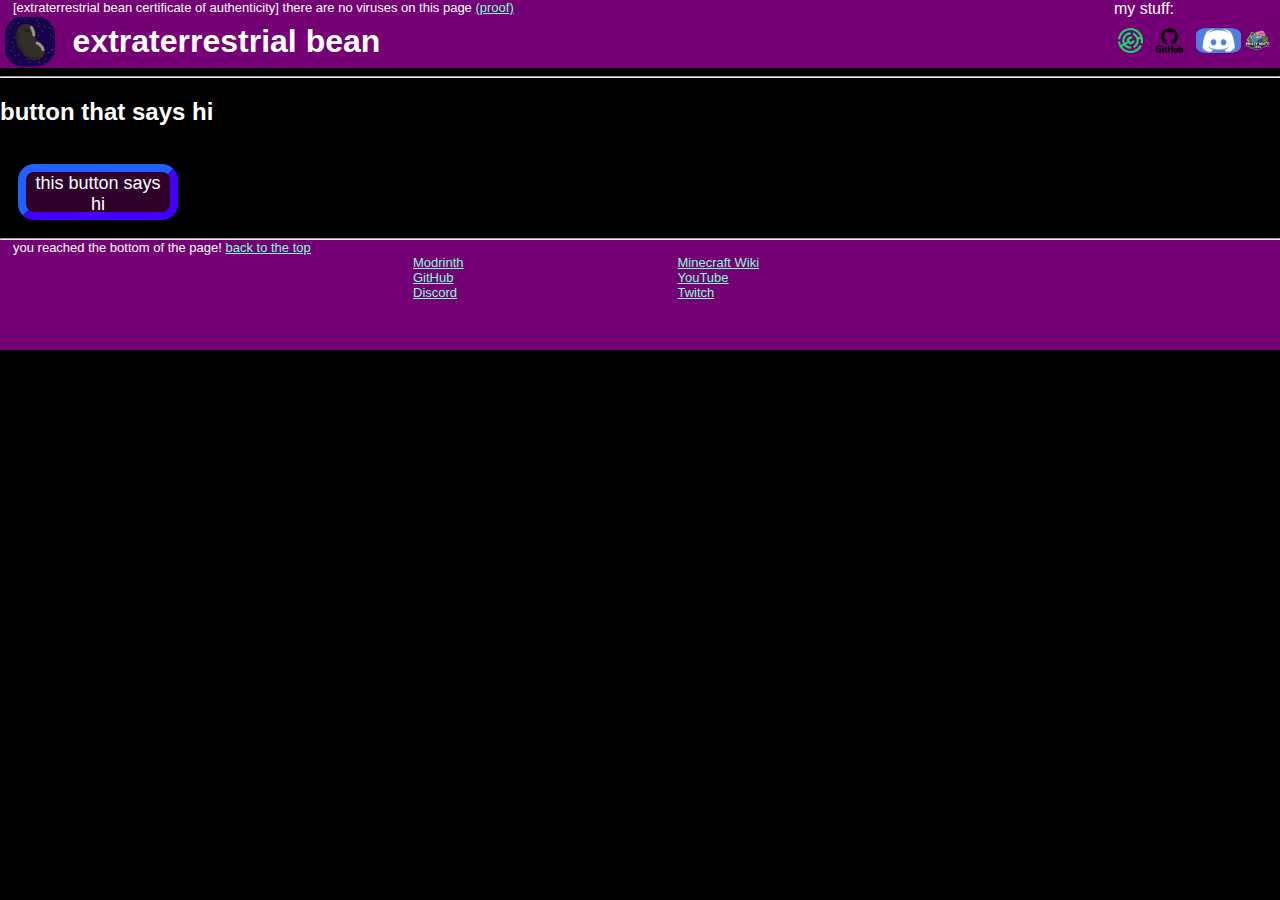
<file: sandbox/index.html>
<!DOCTYPE html>
<html lang="en">
<head>
    <meta charset="UTF-8">
    <meta name="viewport" content="width=device-width, initial-scale=1.0">
    <meta content="extraterrestrial bean | My Sandbox" property="og:title" />
    <meta content="my sandbox of little gizmos and whatchamacalits that dont really need a whole page" property="og:description" />
    <meta content="https://extraterrestrialbean.github.io" property="og:url" />
    <meta content="https://extraterrestrialbean.github.io/assets/images/extraterrestrial_bean.jpg" property="og:image" />
    <meta content="#750075" data-react-helmet="true" name="theme-color" />
    <title>extraterrestrial bean | My Sandbox</title>
    <link rel="icon" type="image/x-icon" href="../assets/images/bean.png">
    <link rel="stylesheet" href="../style.css">
</head>
<body>
    <header>
        <div class="heading">
            <div class="header_left_col">
            <p style="font-size: small;">[extraterrestrial bean certificate of authenticity] there are no viruses on this page             <a href="https://github.com/extraterrestrialbean/extraterrestrialbean.github.io/" target="_blank" title="open source code on github">(proof)</a></p>
            <a href="../index.html" class="hero">
                <img src="../assets/images/extraterrestrial_bean.jpg" height="50" class="logo">
                <h1 id="header_text">extraterrestrial bean</h1>
            </a>
            </div>
            <div class="header_right_col">
            <p>my stuff:</p>
            <div id="links">
                <a href="https://modrinth.com/user/extraterrestrialbean" target="_blank" title="see my datapacks on modrinth" class="header_link">
                    <img src="../assets/images/modrinth.png" height="25" class="header_link_img">
                </a>
                <a href="https://github.com/extraterrestrialbean" target="_blank" title="see my datapacks' source code!" class="header_link">
                    <img src="../assets/images/github.png" height="25" class="header_link_img">
                </a>
                <a href="https://discord.gg/jmVGMvtrcd" target="_blank" title="official discord server" class="header_link">
                    <img src="../assets/images/discord.jpg" height="25" class="header_link_img">
                </a>
                <a href="https://minecraft.wiki/User:Extraterrestrial_bean" target="_blank" title="my minecraft wiki account" class="header_link">
                    <img src="../assets/images/wiki.png" height="25" class="header_link_img">
                </a>
            </div></div>
        </div>
    </header>
    <main><hr>
        <h2>button that says hi</h2>
        <button onclick="buttonThatSaysHi()">this button says hi</button>
        <div id="hi_text"></div>
    </main>
    <footer>
        <hr>
        <div>
            <p class="page_bottom">you reached the bottom of the page! <a href="#top">back to the top</a></p>
        </div>
        <center id="footing_links">
            <p>
                <a href="https://modrinth.com/user/extraterrestrialbean" target="_blank">Modrinth</a>
            </p>
            <p>
                <a href="https://minecraft.wiki/User:Extraterrestrial_bean" target="_blank">Minecraft Wiki</a>
            </p>
            <p>
                <a href="https://github.com/extraterrestrialbean" target="_blank">GitHub</a>
            </p>
            <p>
                <a href="https://youtube.com/@extraterrestrialbean" target="_blank">YouTube</a>
            </p>
            <p>
                <a href="https://discord.gg/jmVGMvtrcd" target="_blank">Discord</a>
            </p>
            <p>
                <a href="https://twitch.tv/beanfromspaceship" target="_blank">Twitch</a>
            </p>
        </center>
    </footer>
    <script src="/assets/scripts/sandbox.js"></script>
</body>
</html>
</file>
<file: style.css>
/* *,
*::before,
*::after { 
  box-sizing: border-box;
} */

body{
    background-color: black;
    margin: 0;
    padding: 0;
}
p{
    color: white;
    font-family: 'Segoe UI', Tahoma, Geneva, Verdana, sans-serif;
    margin-left: 1em;
    margin-top: 0;
    margin-bottom: 0;
    margin-right: 1em;
}
a{
    color:aquamarine;
    font-family:'Segoe UI', Tahoma, Geneva, Verdana, sans-serif
}
a:hover{
    color: aqua;
}
a:visited{
    color: rgb(244, 158, 255);
}
a:visited:hover{
    color: rgb(236, 96, 255);
}
h1{
    color: white;
    font-family: 'Segoe UI', Tahoma, Geneva, Verdana, sans-serif;
    margin: .2em 0;
}
h2{
    color: white;
    font-family: 'Segoe UI', Tahoma, Geneva, Verdana, sans-serif;
    font-weight: bold;
}
header{
    background-color:rgb(117, 0, 117);
    position: sticky;
    top: 0;
    z-index: 9999;
    padding: 0;
    margin: 0;
}
button{
    background-color: rgb(46, 0, 42);
    color: #ffffff;
    border-radius: 1rem;
    height: 3.5rem;
    width: 10rem;
    border: 0.5rem solid rgb(68, 0, 255);
    border-top: 0.5rem solid rgb(35, 94, 255);
    border-left: 0.5rem solid rgb(35, 94, 255);
    font-size: large;
    cursor: pointer;
}
button:hover{
    border: 0.5rem solid rgb(35, 94, 255);
    border-top: 0.5rem solid rgb(68, 0, 255);
    border-left: 0.5rem solid rgb(68, 0, 255);
    background-color: rgb(71, 5, 66);
}
button:active{
    background-color: rgb(70, 17, 100);
    cursor: grabbing;
}
.header_left_col {
    padding: 0;
    margin:0;
    display: flex;
    flex-direction: column;
    align-items: start;
}
.header_right_col {
    padding: 0;
    margin: 0;
    display: flex;
    flex-direction: column;
    align-items: start;
    justify-items: end;
}
footer{
    background-color:rgb(117, 0, 117);
}
main{
    background-color:rgb(0, 0, 0);
}
.logo{
    display: inline-block;
    align-self: center;
    padding: 0.1em;
    padding-left: 5px;
    margin-top: auto;
    margin-bottom: auto;
    border-radius: 37.5%;
}
.hero{
    display:flex;
    flex-direction: row;
    text-decoration: none;
}
#header_text{
    display: inline-block;
    align-self: center;
    padding-left: 0.5em;
}
header > hr{
    color: blueviolet;
    padding: 0;
    margin: 0;
}
footer > hr{
    color: blueviolet;  
    padding: 0;
    margin: 0;  
}
.header_link_img{
    display: inline-block;
    align-self: center;
    margin-top: auto;
    margin-bottom: auto;
    border-radius: 25%;
}
.header_link{
    text-decoration: none;
}
#links{
    padding: 10px;
    padding-left: 20px;
}
/* Tooltip container */
.tooltip {
  position: relative;
  display: inline-block;
  cursor: pointer;
}

/* Tooltip text */
.tooltiptext {
  visibility: hidden; /* Hidden by default */
  width: 130px;
  background-color: rgb(1, 0, 65);
  color: #ffffff;
  text-align: left;
  padding: 5px;
  border-radius: 6px;
  position: absolute;
  z-index: 1; /* Ensure tooltip is displayed above content */
}

/* Show the tooltip text on hover */
.tooltip:hover .tooltiptext {
  visibility: visible;
}
.opening_blabber{
    display: inline-block;
    align-self: center;
    margin: auto 25%;
    display:flex;
    flex-direction: row;
    text-decoration: none;
}
.opening_blabber > img{
    margin: 50px;
}
#footing_links{
    font-size: small;
    display: grid;
    grid-template-columns: auto auto;
    align-items: center;
    text-align: left;
    margin: auto 25%;
    padding-bottom: 50px;
    padding-left: 6.25%;
}
.opening_text{
    text-align: justify;
}
.gallery{
    background-color: rgb(0, 0, 29);
    display: flex;
    flex-direction: row;
    margin: 0;
    padding: 0;
}
.gal_item > h2{
    color: rgb(255, 255, 255);
}
.gal_item > p{
    text-align: justify;
}
.gal_item{
    background-color: rgb(0, 49, 51);
    display: flex;
    margin: 2%;
    flex-direction: column;
    padding: 1rem;
    border-radius: 1.5rem;
    box-shadow: 0 20px 40px -14px rgba(0,0,0,0.25);
    overflow: hidden;
    flex: 2 1 30%;
    position: relative;
}
.gal_img{
    border-radius: 2rem;
    height: 200px;
    max-width: 100%;
    background-position: center center;
    background-repeat: no-repeat;
    background-size: cover;
    overflow: hidden;
    position: relative;
}
#more_images_gallery{
    background-color: rgb(255, 223, 210);
}
.more_img{
    display: flex;
    flex-direction: column;
    overflow: hidden;
    flex: 2 1 50%;
    max-width: 50%;
    position: absolute;
    border-radius: 1em;
    box-shadow: 0 0 1em rgb(58, 58, 58);
}
.more_img-ba{
    left: 10%;
    top: 10%;
}
.more_img-iwb{
    bottom: 10%;
    right: 10%;
}
.gal_img-bp{
    background-image: url(/images/banner-bp.png);
}
.gal_img-be{
    background-image: url(/images/banner-be.png);
}
.gallery_header{
    margin-left: 3rem;
}
.recent_changes{
    display:flex;
    flex-direction: row;
}
.gal_links{
    bottom: 0;
    position: absolute;
    padding-bottom: 0.2em;
}
button{
    margin: 1em;
}
.heading{
    display: flex;
    flex-direction: row;
    align-items: start;
    justify-content: space-between;
}
a.recent_changes{
    padding-right: 0.35em;
    justify-content: end;
    text-shadow: 0 0 5px hsla(0, 0%, 100%, 1);
    color: #000000;
}
a.recent_changes:hover{
    color: #242424;
}
a.recent_changes:visited{
    color: #000000;
}
a.recent_changes:visited:hover{
    color: #242424;
}
.recent_changes{
    display: flex;
    align-items: center;
    padding-top: 0.35em;
}
a.recent_changes > img{
    padding-right: 0.35em;
}
.page_bottom{
    font-size: small;
}
.fun_project_link{
    margin-left: 5rem;
}
/* video player */
.material-icons{
    user-select: none;
    -webkit-user-select: none;
    cursor: pointer;
}
section{
    display: flex;
    justify-content: center;
    align-items: center;
}
.container{
    position: relative;
    width: 100%;
    height: 100%;
    display: flex;
    justify-content: center;
    align-items: center;
    margin-bottom: 1em;
    margin-top: 1em;
    border-radius: 5px;
}
.container #video_player{
    position: relative;
    width: 50%;
    border-radius: 5px;
    overflow: hidden;
    box-shadow: 0 0 5px rgba(255, 255, 255, 0.24);
    padding: 0;
    margin: 0;
}
.container #video_player #main_video{
    position: relative;
    height: 100%;
    width: 100%;
    outline: none;
}
.container #video_player .controls{
    position: absolute;
    bottom: 0px;
    left: 0;
    height: 50px;
    width: 100%;
    background: rgb(0 0 0 / 71%);
    box-shadow: 0 0 40px 10px rgb(0 0 0 / 25%);
    z-index: 3;
    transform: translateY(0);
}
#video_player .controls .progress-area{
    width: 100%;
    height: 5px;
    margin: auto;
    background: #ffffff;
    cursor: pointer;
}
.controls .progress-area .progress-bar{
    position: relative;
    width: 50%;
    background: rgb(117, 0, 117);
    height: inherit;
    border-radius: inherit;
    cursor: pointer;
}
.controls .progress-area .progress-bar::before{
    content: '';
    position: absolute;
    width: 14px;
    height: 14px;
    border-radius: 50%;
    right: -5px;
    top: 50%;
    transform: translateY(-50%);
    background: rgb(117, 0, 117);
}
.controls .controls-list{
    display: flex;
    justify-content: space-between;
    flex-wrap: nowrap;
    width: 97%;
    height: 45px;
    margin: 0 auto;
    align-items: center;
}
.controls .controls-list .controls-left,
.controls .controls-list .controls-right{
    display: flex;
    justify-content: center;
    align-items: center;
}
.controls .controls-left .timer{
    display: inline-block;
    font-size: 14px;
    white-space: nowrap;
    color: #fff;
    margin-left: 5px;
    text-align: center;
    font-family: 'Segoe UI', Tahoma, Geneva, Verdana, sans-serif;
}
.controls .icon{
    display: inline-flex;
    justify-content: center;
    align-items: center;
    color: #fff;
    margin-left: 8px;
    margin-right: 5px;
}
.controls .icon .material-icons{
    font-size: 26px;
    color: #fff;
    cursor: pointer;
}
.controls .icon .material-icons.fast-rewind:active{
    transition: 0.2s;
    transform: rotate(-45deg);
}
.controls .icon .material-icons.fast-forward:active{
    transition: 0.2s;
    transform: rotate(45deg);
}
.controls .icon .volume_range{
    -webkit-appearance: none;
    appearance: none;
    height: 3px;
    width: 0px;
    background: #fff;
    color: #fff;
    cursor: pointer;
    outline: none;
    border: none;
    transition: 0.4s;
}
.controls .icon .volume_range::-webkit-slider-thumb,
.controls .icon .volume_range::-moz-range-thumb{
    -webkit-appearance: none;
    appearance: none;
    height: 12px;
    width: 12px;
    border-radius: 50%;
    border: none;
    background: #fff;
    color: #fff;
    transition: 0.3s;
    opacity: 0;
}
.controls .icon:hover .volume_range{
    display: inline-block;
    width: 60px;
}
.controls .icon:hover .volume_range::-webkit-slider-thumb,
.controls .icon:hover .volume_range::-moz-range-thumb{
    opacity: 1;
    pointer-events: auto;
    transition: 0.5s;
}
.controls-right .icon .auto-play{
    width: 30px;
    height: 10px;
    border-radius: 20px;
    position: relative;
    margin-right: 8px !important;
    background: #b6b6b6;
}
.controls-right .icon .auto-play::before{
    content: '\e034';
    position: absolute;
    left: -5px;
    top: 50%;
    transform: translateY(-50%);
    width: 17px;
    height: 17px;
    line-height: 17px;
    font-size: 60%;
    background: rgb(117, 0, 117);
    display: flex;
    align-items: center;
    cursor: pointer;
    border-radius: 50%;
    font-family: "Material Icons";
}
.controls-right .icon .auto-play:active::before{
    content: '\e037';
    left: 15px;
    font-family: "Material Icons";
}
.controls-right .icon .material-icons.settingsBtn{
    font-size: 24px;
    transition: 0.3s;
}
.controls-right .icon .settingsBtn:active{
    transform: rotate(45deg);
    transition: 0.2s;
}
#video_player #settings{
    position: absolute;
    bottom: 62px;
    right: 25px;
    background: rgb(28 28 28 / 90%);
    width: 200px;
    height: 250px;
    color: #fff;
    overflow-y: scroll;
    z-index: 5;
    display: none;
}
#video_player #settings .playback span{
    font-size: 17px;
    font-weight: 300;
    padding: 15px 30px;
    display: block;
    border-bottom: 1px solid rgb(83 83 83);
    font-family: 'Segoe UI', Tahoma, Geneva, Verdana, sans-serif;
}
#video_player #settings .playback ul{
    position: relative;
    /* user-agent styles */
    display: block;
    list-style-type: disc;
    margin-block-start: 0;
    margin-block-end: 0;
    padding-inline-start: 0;
    font-family: 'Segoe UI', Tahoma, Geneva, Verdana, sans-serif;
}
#video_player #settings .playback li{
    position: relative;
    cursor: pointer;
    padding: 12px 33px;
    display: block;
    font-size: 14px;
    list-style-type: none;
    margin: 0;
}
#video_player #settings .playback ul li:hover{
    background: rgba(28, 28, 28, 0.9);
}
#video_player #settings .playback ul li:active::before{
    content: '\e876';
    font-family: "Material Icons";
    position: absolute;
    left: 7px;
    top: 50%;
    transform: translateY(-50%);
    padding-right: 10px;
    font-size: 18px;
}
@media(max-width: 800px){
    .container #video_player{
        width: 90%;
        display: flex;
        justify-content: center;
        align-items: center;
    }
    .controls .icon{
        margin-left: 5px;
        margin-right: 5px;
        font-size: 24px;
    }
}
</file>
